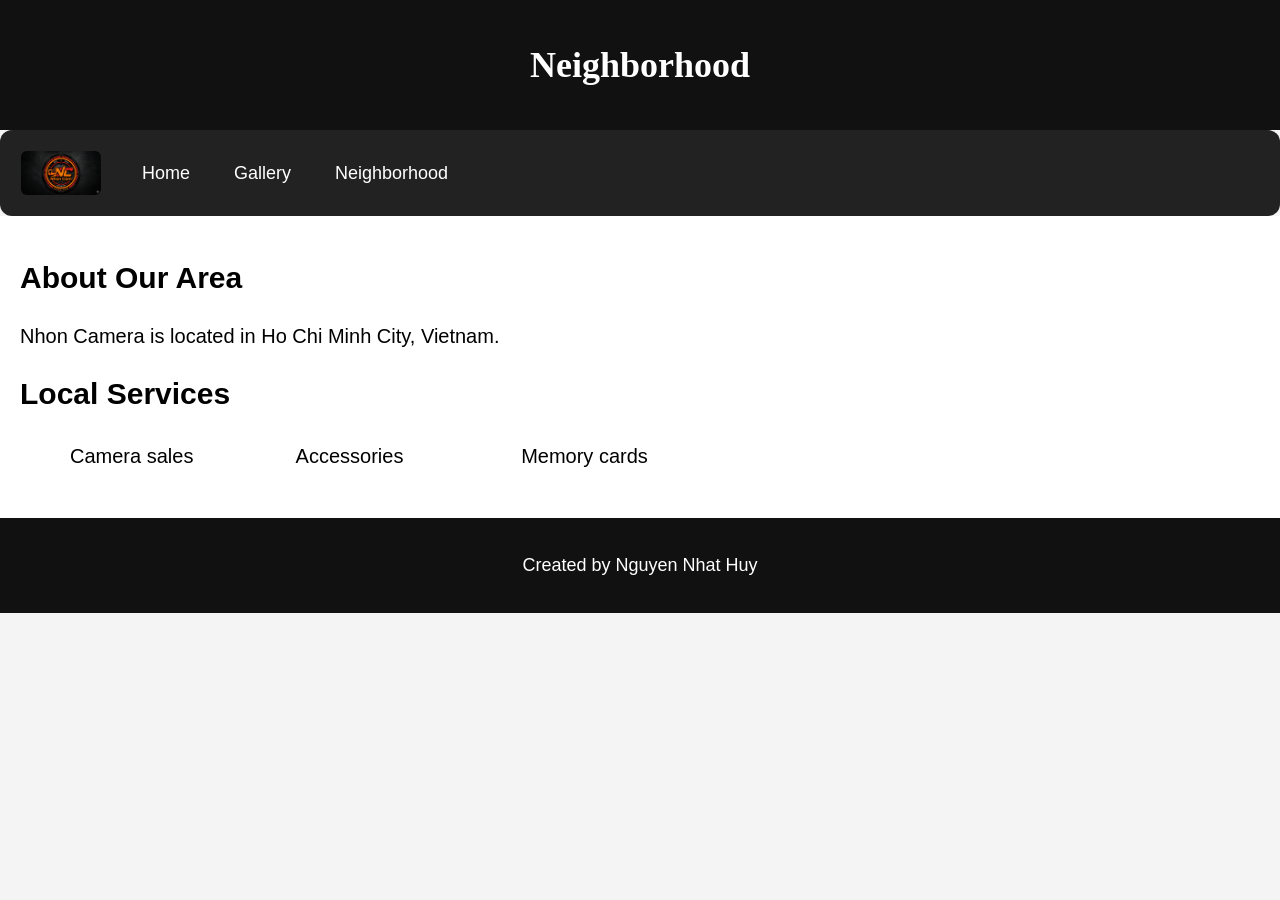
<file: neighborhood.html>
<!DOCTYPE html>
<html lang="en">

<head>
    <meta charset="UTF-8">
    <title>Neighborhood - Nhon Camera</title>
    <link rel="stylesheet" href="style.css">
</head>

<body>

<a class="skip-link" href="#main-content">Skip to Main Content</a>

    <header>
        <h1>Neighborhood</h1>
    </header>

    <nav>
        <img src="IMG_4013.PNG" alt="Nhon Camera logo">
        <a href="index.html">Home</a>
        <a href="gallery.html">Gallery</a>
        <a href="neighborhood.html">Neighborhood</a>
    </nav>

    <main id="main-content">
        <section>
            <h2>About Our Area</h2>
            <p>Nhon Camera is located in Ho Chi Minh City, Vietnam.</p>
        </section>

        <section>
            <h2>Local Services</h2>
            <ul>
                <li>Camera sales</li>
                <li>Accessories</li>
                <li>Memory cards</li>
            </ul>
        </section>
    </main>

    <footer>
        <p>Created by Nguyen Nhat Huy</p>
    </footer>

</body>

</html>
</file>
<file: style.css>
body {
    font-family: Arial, sans-serif;
    font-size: 18px;
    margin: 0;
    background-color: #f4f4f4;
}

header {
    background-color: #111111;
    padding: 20px;
}

main {
    background-color: #ffffff;
    font-size: 20px;
    padding: 20px;
}

footer {
    background-color: #111111;
    color: white;
    padding: 15px;
    text-align: center;
}

li {
    display: inline-block;
    width: 200px;
    margin: 10px;
}

h1 {
    text-align: center;
    font-family: Georgia, serif;
    color: white;
}

p {
    line-height: 1.6;
}
.skip-link {
    position: absolute;
    left: -999px;
    top: 10px;
    background: #000000;
    color: #ffffff;
    padding: 10px;
    z-index: 100;
}

.skip-link:focus {
    left: 10px;
}

nav {
    display: flex;
    align-items: center;
    gap: 20px;
    background-color: #222222;
    padding: 12px;
    border-radius: 12px;
}

nav img {
    width: 80px;
}

nav a {
    color: #ffffff;
    text-decoration: none;
    padding: 8px 12px;
    border-radius: 8px;
}

nav a:hover {
    background-color: #ffffff;
    color: #222222;
    transform: scale(1.05);
}

img {
    border: 3px solid #222222;
    padding: 6px;
    border-radius: 15px;
}

#image {
    width: 100%;
    height: 300px;
    border: 2px solid black;
    margin: 20px auto;
    text-align: center;
    background-color: #cccccc;
    background-size: cover;
    background-position: center;

    display: flex;
    align-items: flex-end;
    justify-content: center;
    padding-bottom: 15px;
    box-sizing: border-box;
    color: white;
    font-weight: bold;
    text-shadow: 2px 2px 4px black;
}

.flex {
    display: flex;
    flex-wrap: wrap;
    justify-content: space-around;
    gap: 20px;
}
html {
    scroll-behavior: smooth;
}

.grid {
    display: grid;
    grid-template-columns: 1fr;
    gap: 10px;
}

.grid figure {
    background-color: #eeeeee;
    border: 3px solid #222222;
    padding: 10px;
    text-align: center;
}

.grid img {
    width: 100%;
    height: auto;
    object-fit: cover;
}

/* Tablet view */
@media screen and (min-width: 772px) {
    .grid {
        grid-template-columns: repeat(2, 1fr);
    }

    .grid figure img {
        border-radius: 50%;
    }

    .grid figure:last-child {
        grid-column: 1 / span 2;
    }
}

/* Large screen view */
@media screen and (min-width: 992px) {
    .grid figure:last-child {
        grid-column: auto;
    }

    .grid figure:nth-child(3n) {
        grid-column: 1 / span 2;
    }

    .grid figure img {
        border-radius: 0;
    }
}

/* Reduced motion */
@media (prefers-reduced-motion: reduce) {
    html {
        scroll-behavior: auto;
    }
}

/* Dark mode */
@media (prefers-color-scheme: dark) {
    .grid figure {
        background-color: #222222;
        color: #ffdd66;
        border-color: #000000;
    }
}
</file>
